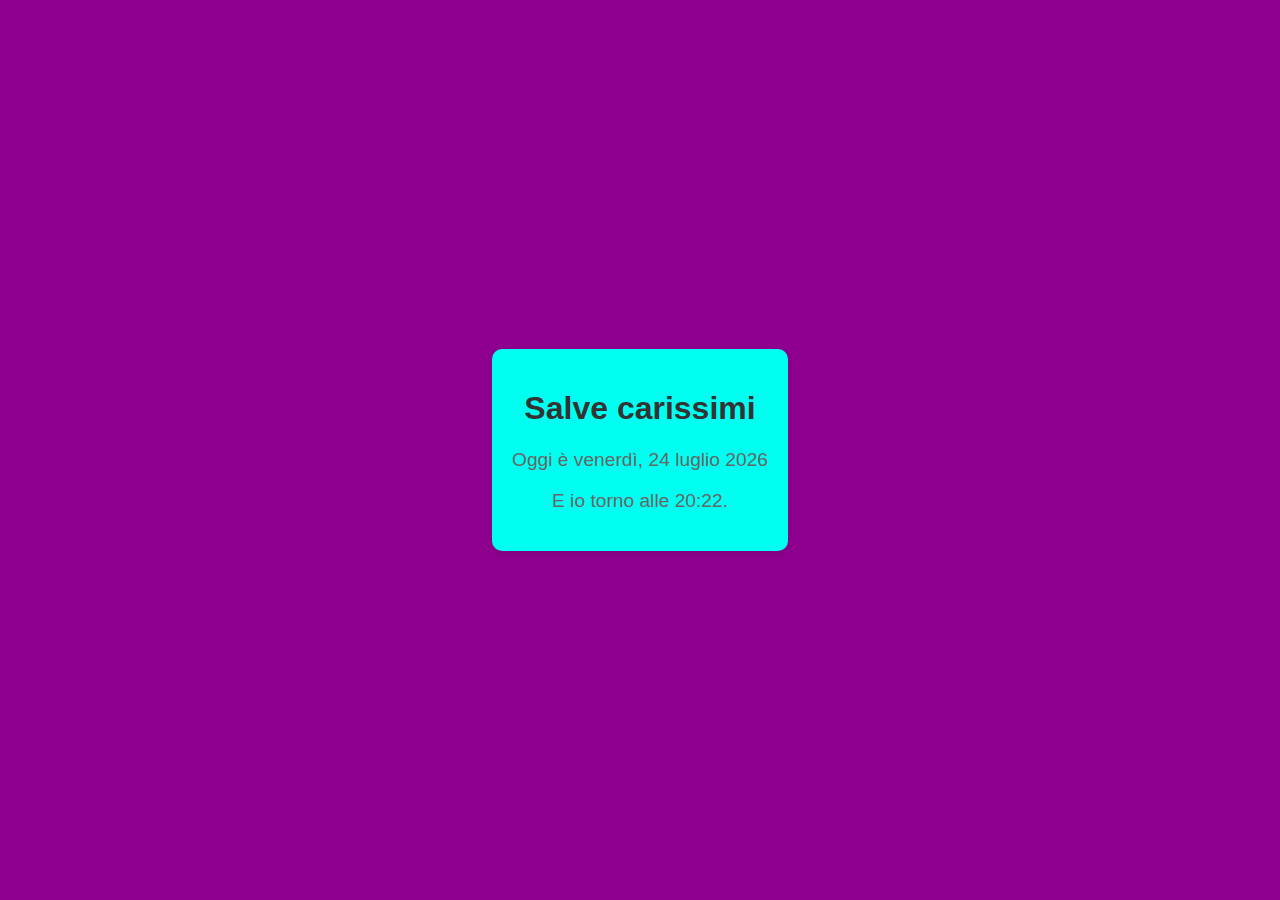
<file: index.html>
<!DOCTYPE html>
<html lang="it">
<head>
    <meta charset="UTF-8">
    <meta name="viewport" content="width=device-width, initial-scale=1.0">
    <title>Data del Giorno</title>
    <link rel="stylesheet" href="style.css">
</head>
<body>
    <div class="container">
        <h1>Salve carissimi</h1>
        <p>Oggi è <span id="current-date"></span></p>
        <p>E io torno alle <span id="return-time"></span>.</p>
    </div>
    <script src="script.js"></script>
</body>
</html>
</file>
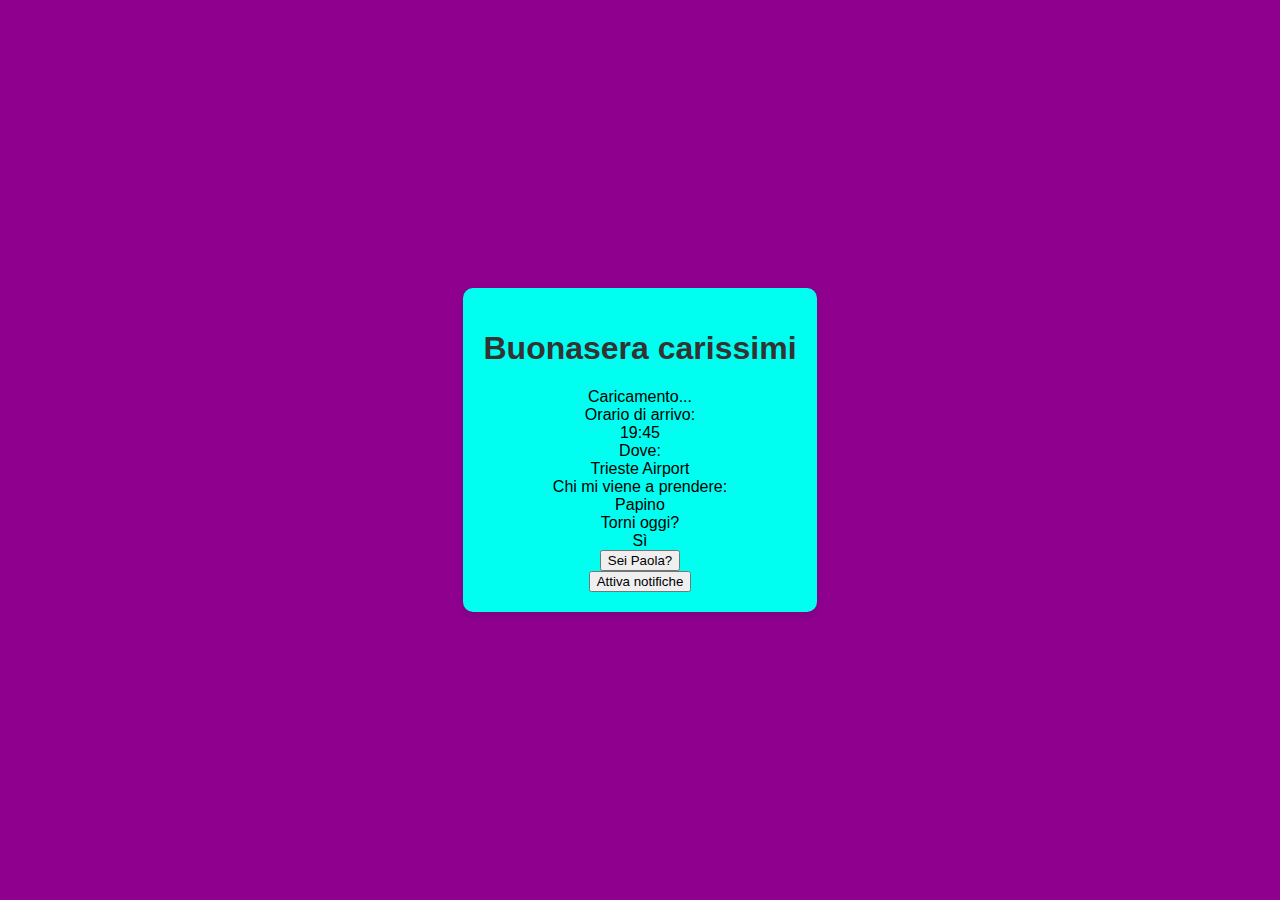
<file: admin.html>
<!DOCTYPE html>
<html lang="it">

<head>
    <meta charset="UTF-8">
    <meta name="viewport" content="width=device-width, initial-scale=1.0">

    <link rel="icon" href="icons8-unicorn-neon-70.png" type="image/png">
    <link rel="apple-touch-icon" href="icons8-unicorn-neon-96.png">
    
    <title>Orari wow</title>
    <link rel="stylesheet" href="./style.css">
</head>

<body>
<div class="container">
    <div class="main-card">
        <h1>Buonasera carissimi</h1>

        <div class="date-section">
            <div class="date-display">
                <span id="currentDate">Caricamento...</span>
            </div>
        </div>

        <div class="info-section">
            <div class="info-item">
                <div class="info-label">Orario di arrivo:</div>
                <div class="info-value" id="arrivalTime">19:45</div>
            </div>

            <div class="info-item">
                <div class="info-label">Dove:</div>
                <div class="info-value" id="location">Trieste Airport</div>
            </div>

            <div class="info-item">
                <div class="info-label">Chi mi viene a prendere:</div>
                <div class="info-value" id="person">Papino</div>
            </div>

            <div class="info-item">
                <div class="info-label">Torni oggi?</div>
                <div class="info-value" id="torniOggi">Sì</div>
            </div>
        </div>

        <button class="admin-button" onclick="goToAdmin()">
            Sei Paola?
        </button>
    </div>

    <!-- ✅ Pulsante per attivare notifiche -->
    <button id="enableNotifications">Attiva notifiche</button>
    <div id="notifStatus"></div>

</div>

<script src="./script.js"></script>
</body>
</html>
</file>
<file: style.css>
body {
    font-family: Arial, sans-serif;
    background-color: #8f008f;
    display: flex;
    justify-content: center;
    align-items: center;
    height: 100vh;
    margin: 0;
}

.container {
    text-align: center;
    background-color: #00fff0;
    padding: 20px;
    border-radius: 10px;
    box-shadow: 0 4px 8px rgba(0, 0, 0, 0.1);
}

h1 {
    color: #333;
}

p {
    font-size: 1.2em;
    color: #666;
}
</file>
